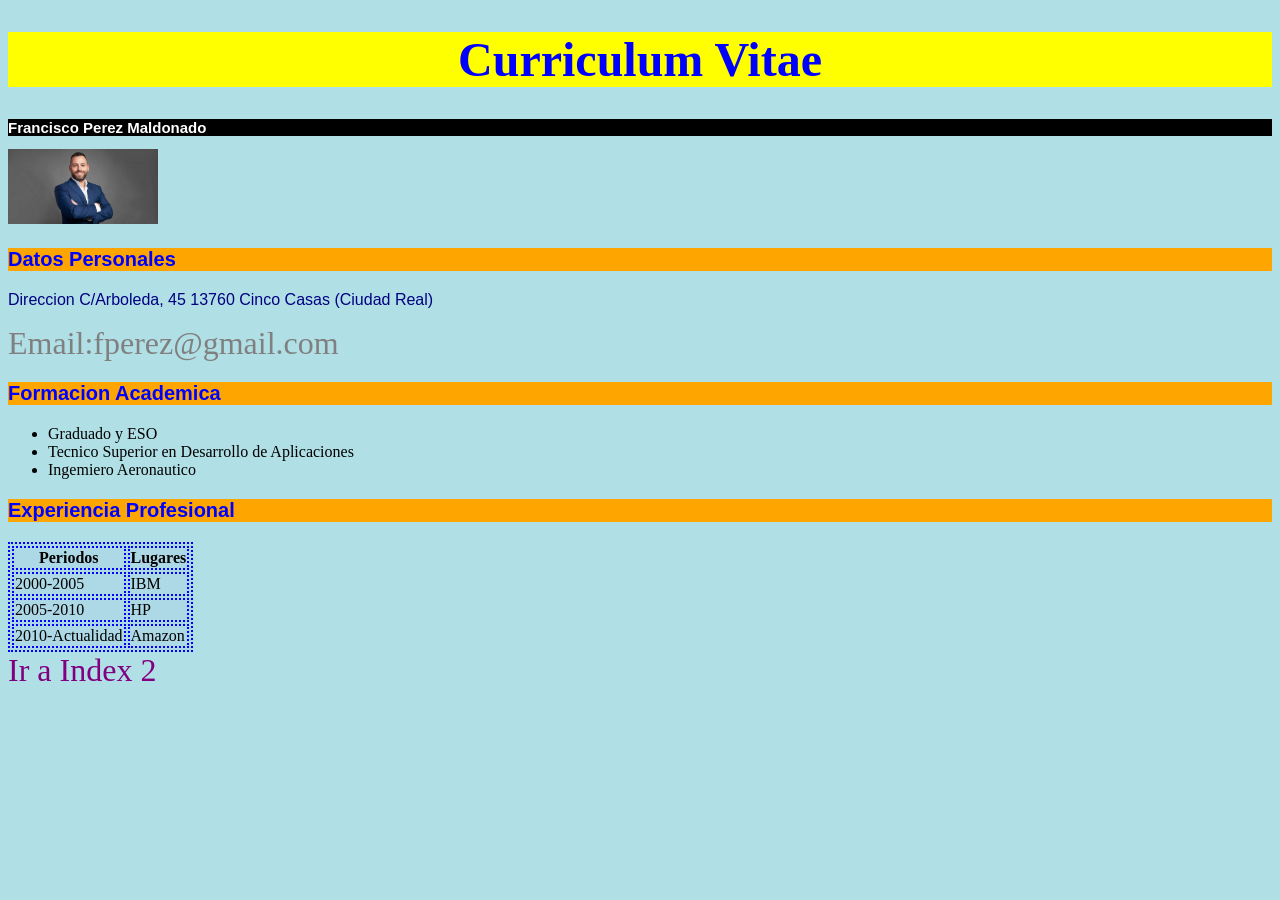
<file: index.html>
<!DOCTYPE html>
<html lang="en">
<head>
    <meta charset="UTF-8">
    <meta name="viewport" content="width=device-width, initial-scale=1.0">
    <title>Curriculum</title>
    <link rel="stylesheet" href="estilos1.css">
   </head>
<body>
    <h1>Curriculum Vitae</h1>
    <h2>Francisco Perez Maldonado</h2>
    <img src="curriculumfoto.jpeg" alt="" width="150">
    <h3>Datos Personales</h3>
    <p>Direccion C/Arboleda, 45 13760 Cinco Casas (Ciudad Real)</p>
    <a href="">Email:fperez@gmail.com</a>
    <h3>Formacion Academica</h3>
    <ul>
        <li>Graduado y ESO</li>
        <li>Tecnico Superior en Desarrollo de Aplicaciones</li>
        <li>Ingemiero Aeronautico</li>
    </ul>
    <h3>Experiencia Profesional</h3>
    <table>
        <tr>
            <th>Periodos</th>
            <th>Lugares</th>
        </tr>
        <tr>
            <td>2000-2005</td>
            <td>IBM</td>
        </tr>
        <tr>
            <td>2005-2010</td>
            <td>HP</td>
        </tr>
        <tr>
            <td>2010-Actualidad</td>
            <td>Amazon</td>
        </tr>
    </table>
    <a href="index2.html">Ir a Index 2</a>
</body>
</html>
</file>
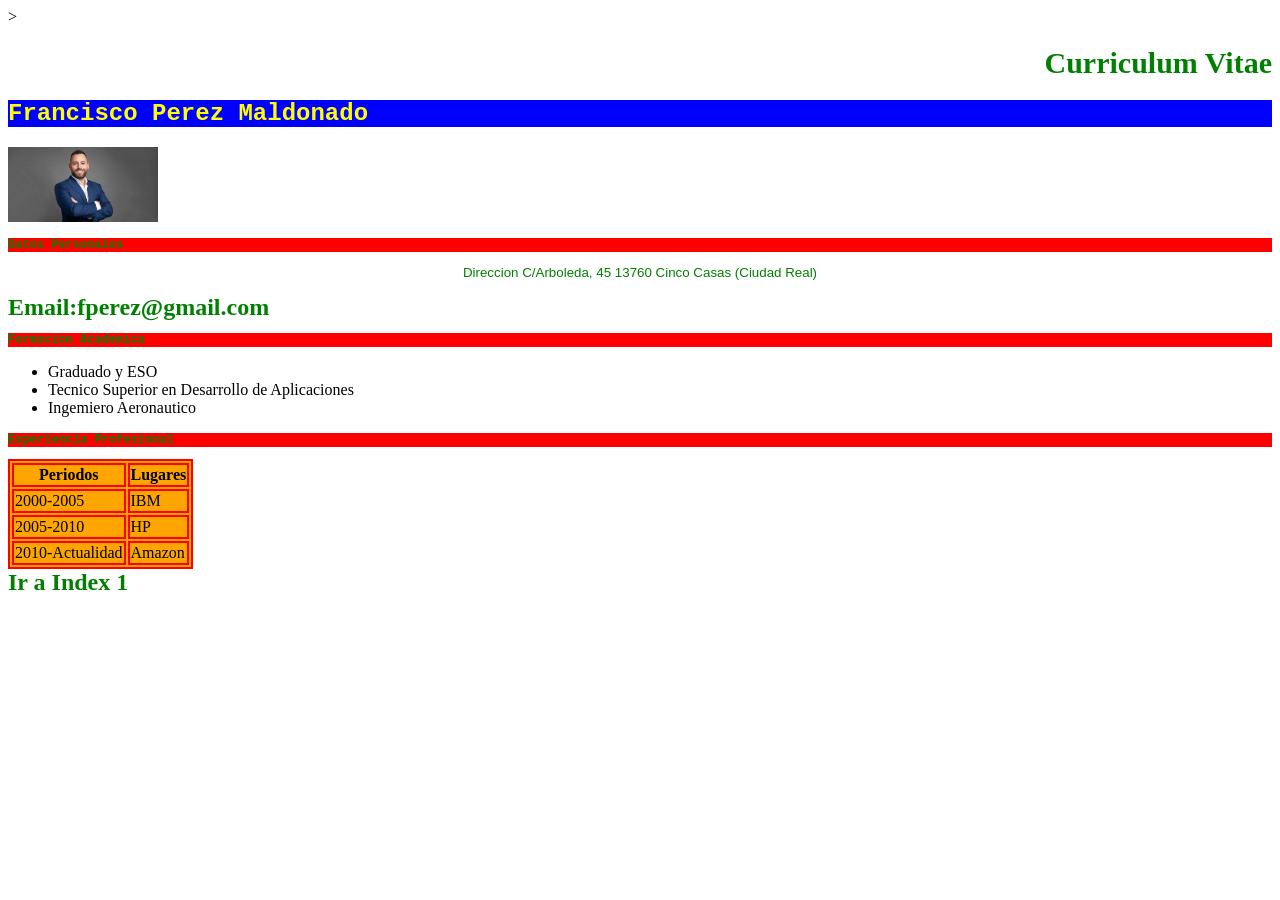
<file: index2.html>
<!DOCTYPE html>
<html lang="en">
<head>
    <meta charset="UTF-8">
    <meta name="viewport" content="width=device-width, initial-scale=1.0">
    <title>Curriculum</title>>
    <link rel="stylesheet" href="estilos2.css">
   </head>
<body>
    <h1>Curriculum Vitae</h1>
    <h2>Francisco Perez Maldonado</h2>
    <img src="curriculumfoto.jpeg" alt="" width="150">
    <h3>Datos Personales</h3>
    <p>Direccion C/Arboleda, 45 13760 Cinco Casas (Ciudad Real)</p>
    <a href="">Email:fperez@gmail.com</a>
    <h3>Formacion Academica</h3>
    <ul>
        <li>Graduado y ESO</li>
        <li>Tecnico Superior en Desarrollo de Aplicaciones</li>
        <li>Ingemiero Aeronautico</li>
    </ul>
    <h3>Experiencia Profesional</h3>
    <table>
        <tr>
            <th>Periodos</th>
            <th>Lugares</th>
        </tr>
        <tr>
            <td>2000-2005</td>
            <td>IBM</td>
        </tr>
        <tr>
            <td>2005-2010</td>
            <td>HP</td>
        </tr>
        <tr>
            <td>2010-Actualidad</td>
            <td>Amazon</td>
        </tr>
    </table>
    <a href="index.html">Ir a Index 1</a>
</body>
</html>
</file>
<file: estilos1.css>
h1 {color: blue;
        background-color: yellow;
        font-family: 'Times New Roman', Times, serif;
        font-weight: bold;
        font-size: 3em;
        text-align: center;}
        p {font-family: Verdana, Geneva, Tahoma, sans-serif;
        text-align: justify;
        color: navy;}
        table,th,td {background-color: lightblue;
        border: 2px dotted blue;}
        body {background-color: powderblue;}
        h2 {color: white;
        background-color: black;
        font-family: Arial, Helvetica, sans-serif;
        font-size: 15px;}
        h3 {color: blue;
        background-color: orange;
        font-family: Verdana, Geneva, Tahoma, sans-serif;
        font-size: 20px;}
        a {color: purple;
        font-size: 2em;}
        a:link {text-decoration: none;}
        a:visited {color: gray;}
        a:hover {color: red;
        font-family: Arial, Helvetica, sans-serif;
        font-size: 20pt;
        background-color: yellow;}
        a:active {color: green;
        font-weight: bold;}
</file>
<file: estilos2.css>
h1 {color: green;
  font-weight: bold;
  font-size: 30px;
  text-align: right;}

p {color: green;
  font-family: Arial, sans-serif;
  font-size: 10pt;
  text-align: center;}

h2 {background-color: blue;
  color: yellow;
  font-family: "Courier New", monospace;}

h3 {color: green;
  background-color: red;
  font-family: Courier, monospace;
  font-size: 12px;}

table,th,td {background-color: orange;
  border: 2px solid red;}

a {text-decoration: none;
  font-size: 1.5em;}

a:link {text-decoration: none;
  font-weight: bold;
  font-size: 1.5em;
  color: green;}

a:visited {color: green;
  font-style: italic;}

a:hover {color: orange;
  background-color: green;
  font-size: 18pt;
  font-family: Arial, sans-serif;
  font-weight: bold;}

a:active {color: red;
  font-weight: bold;
  font-size: 14pt;}

.importante {color: pink;
  background-color: LightYellow;
  font-size: 15pt;
  font-weight: bold;
  font-style: italic;}

.titulo-grande {font-weight: bold;
  font-size: 20px;
  color: orange;}

#retrato {width: 30%;}
</file>
